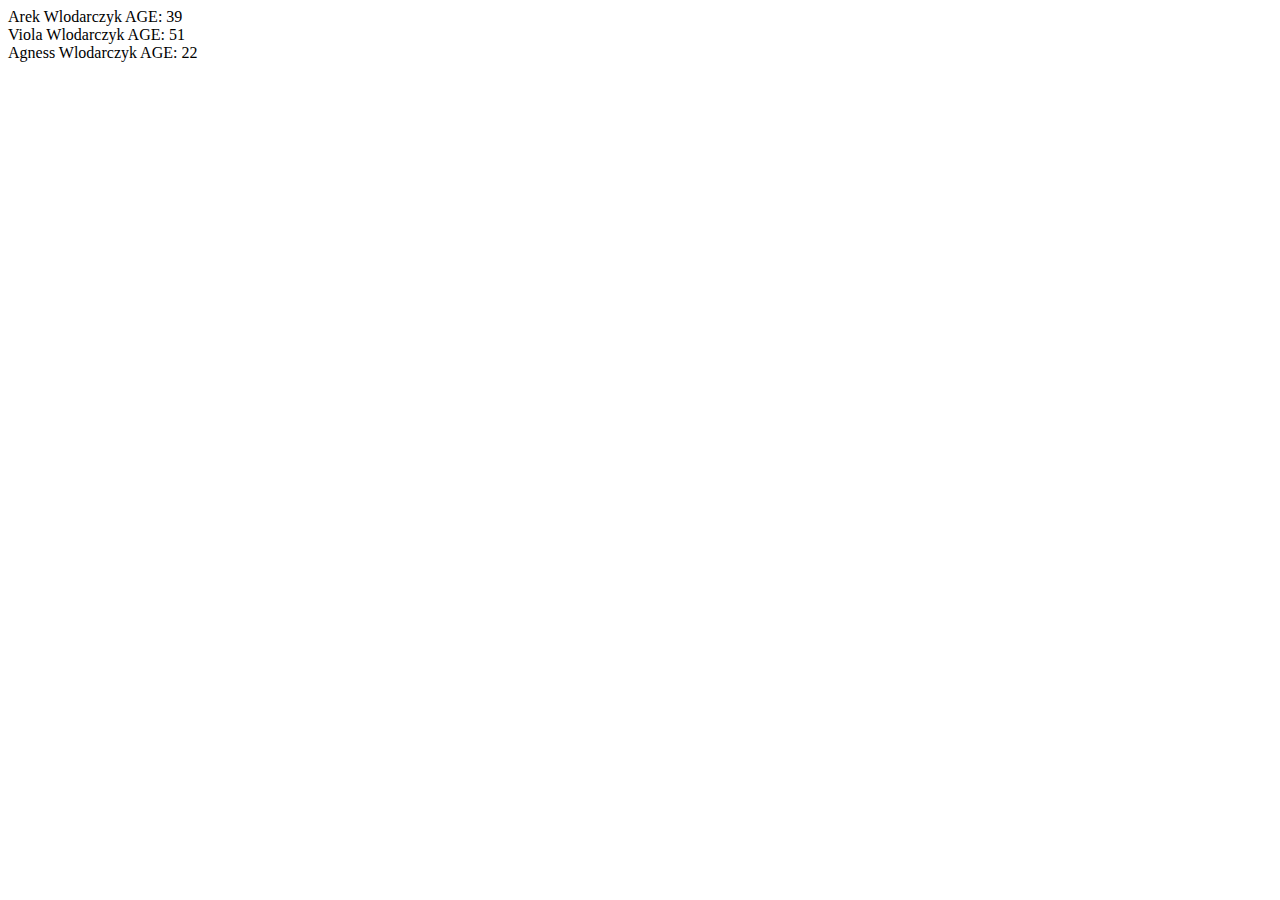
<file: CODES/24. Object constructor function/source codes/index.html>
<!DOCTYPE html>

<html>    
    <head>
        <title>Functions</title>
        <meta charset="UTF-8">
        <meta name="viewport" content="width=device-width, initial-scale=1.0">
        <script src="js/script.js" defer></script>
    </head>
    <body>
       <div id="test">TODO write content</div>
       
       
    </body>
</html>
</file>
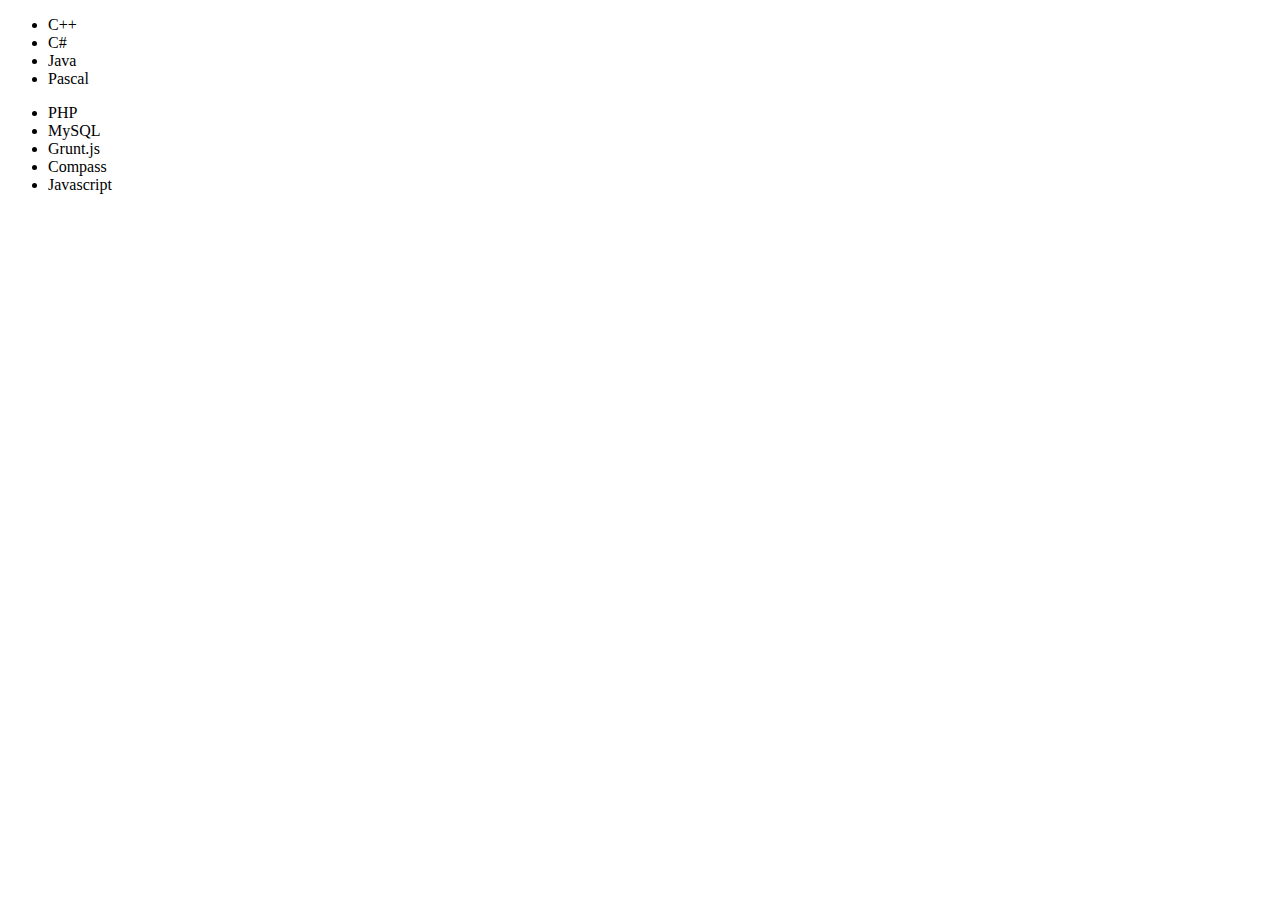
<file: CODES/34. queryselector/source codes/index.html>
<!DOCTYPE html>

<html>    
    <head>
        <title>DOM</title>
        <meta charset="UTF-8">
        <meta name="viewport" content="width=device-width, initial-scale=1.0">
        <script src="js/script.js" defer></script>
        <link rel="stylesheet" href="css/style.css"/>
    </head>
    <body>

       <ul id="programmingCourses">
            <li>C++</li>
            <li>C#</li>
            <li>Java</li>
            <li>Pascal</li>
        </ul>
        
        <ul id="webDevelopmentCourses">
            <li>PHP</li>
            <li>MySQL </li>
            <li>Grunt.js</li>
            <li>Compass</li>
            <li>Javascript</li>
        </ul>  
  
        <div id="result"></div>
    </body>
</html>
</file>
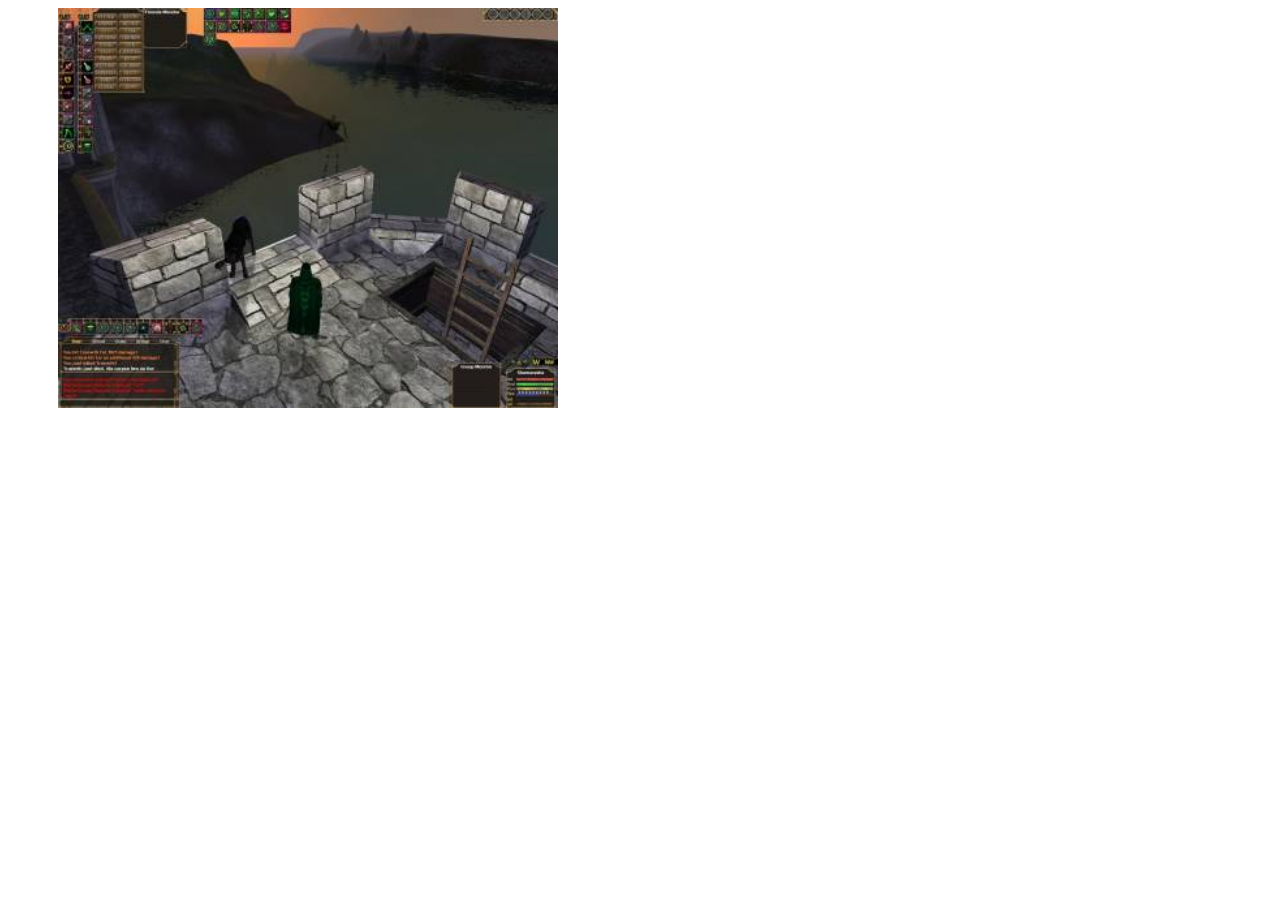
<file: CODES/73. Animation Javascript/source codes/index.html>
<!DOCTYPE html>
<html>
    <head>
        <title></title>
        <meta charset="UTF-8">
        <meta name="viewport" content="width=device-width, initial-scale=1.0">
        <link rel="stylesheet" href="css/style.css"/>
        <script src="js/script.js" async></script>  
    </head>
    <body>        
           <div id="slideShow"></div>  
    </body>
</html>
</file>
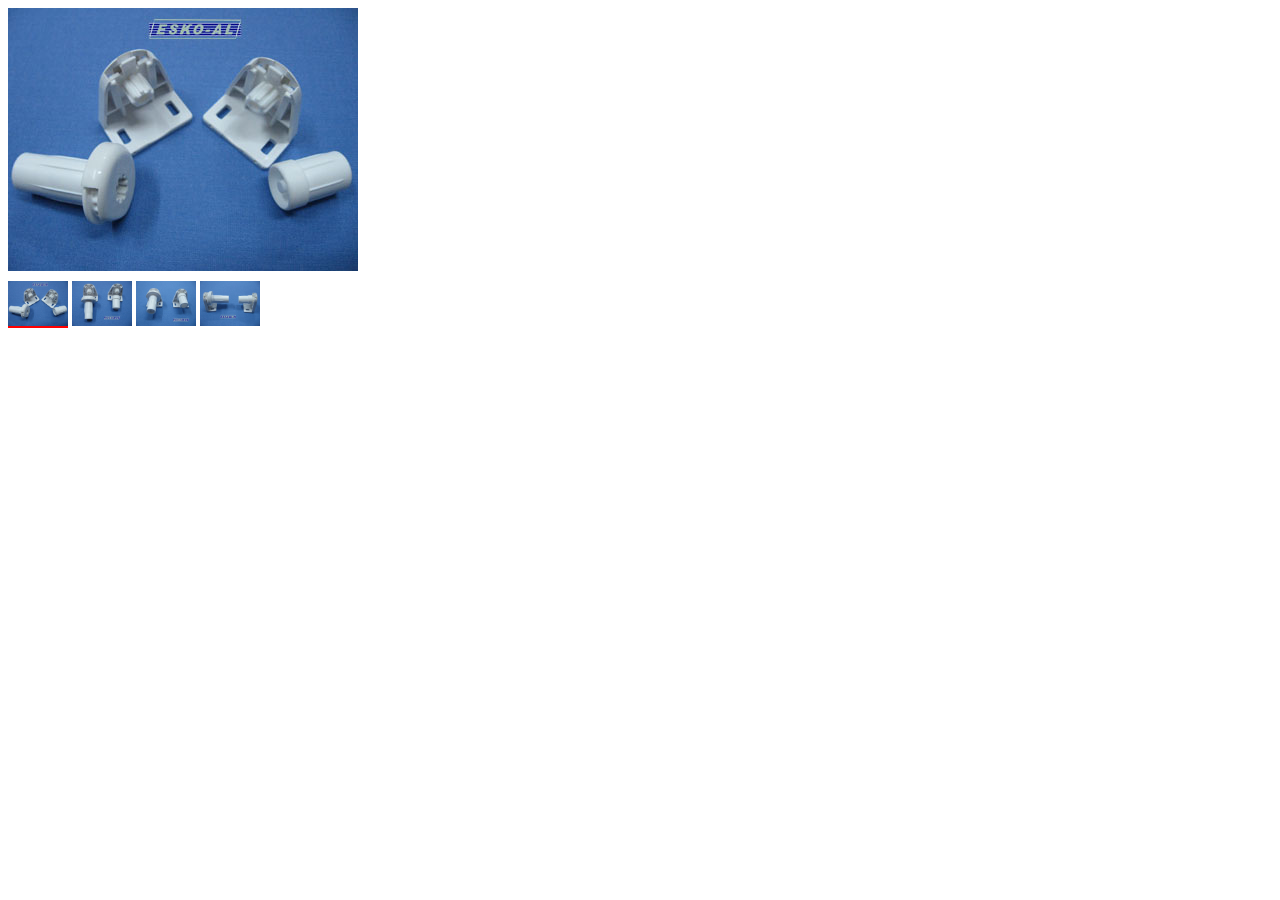
<file: CODES/75. Gallery with thumbnails/source codes/index.html>
<!DOCTYPE html>
<html>
    <head>
        <title></title>
        <meta charset="UTF-8">
        <meta name="viewport" content="width=device-width, initial-scale=1.0">
        <link rel="stylesheet" href="css/style.css"/>
        <script src="js/script.js" async></script>  
    </head>
    <body>     
        <div id="imageGallery">
            <div id="mainImage"></div>
            
            <img src="images/mechanism-fi17.jpg" alt="Mechanizm FI 17 thumbnail" class="thumbnail">
            <img src="images/mechanism-fi17-2.jpg" alt="Mechanizm FI 17 thumbnail 2" class="thumbnail">
            <img src="images/mechanism-fi17-3.jpg" alt="Mechanizm FI 17 thumbnail 3" class="thumbnail">
            <img src="images/mechanism-fi17-4.jpg" alt="Mechanizm FI 17 thumbnail 4" class="thumbnail">            
        </div>    
    </body>
</html>
</file>
<file: CODES/34. queryselector/source codes/css/style.css>
.test
{
    color: red;
}
</file>
<file: CODES/73. Animation Javascript/source codes/css/style.css>
#slideShow 
{
    position: relative;
    width: 384px;
    height: 307px;
}
#slideShow img
{
    position: absolute;
    opacity: 0;
    width: 384px;
    
    transition: 1s;
}
#slideShow .current
{
    width: 500px;
    opacity: 1;
    margin-left: 50px;
    transition: 2s;
}
</file>
<file: CODES/75. Gallery with thumbnails/source codes/css/style.css>
.thumbnail
{
    width: 60px;
}
#mainImage
{
    width: 350px;
    height: 263px;
    margin-bottom: 10px;
}
.thumbnail:hover
{
    border-bottom: 2px solid red;
    margin-bottom: -2px;
}
.current
{
    border-bottom: 2px solid red;
    margin-bottom: -2px;    
}
</file>
